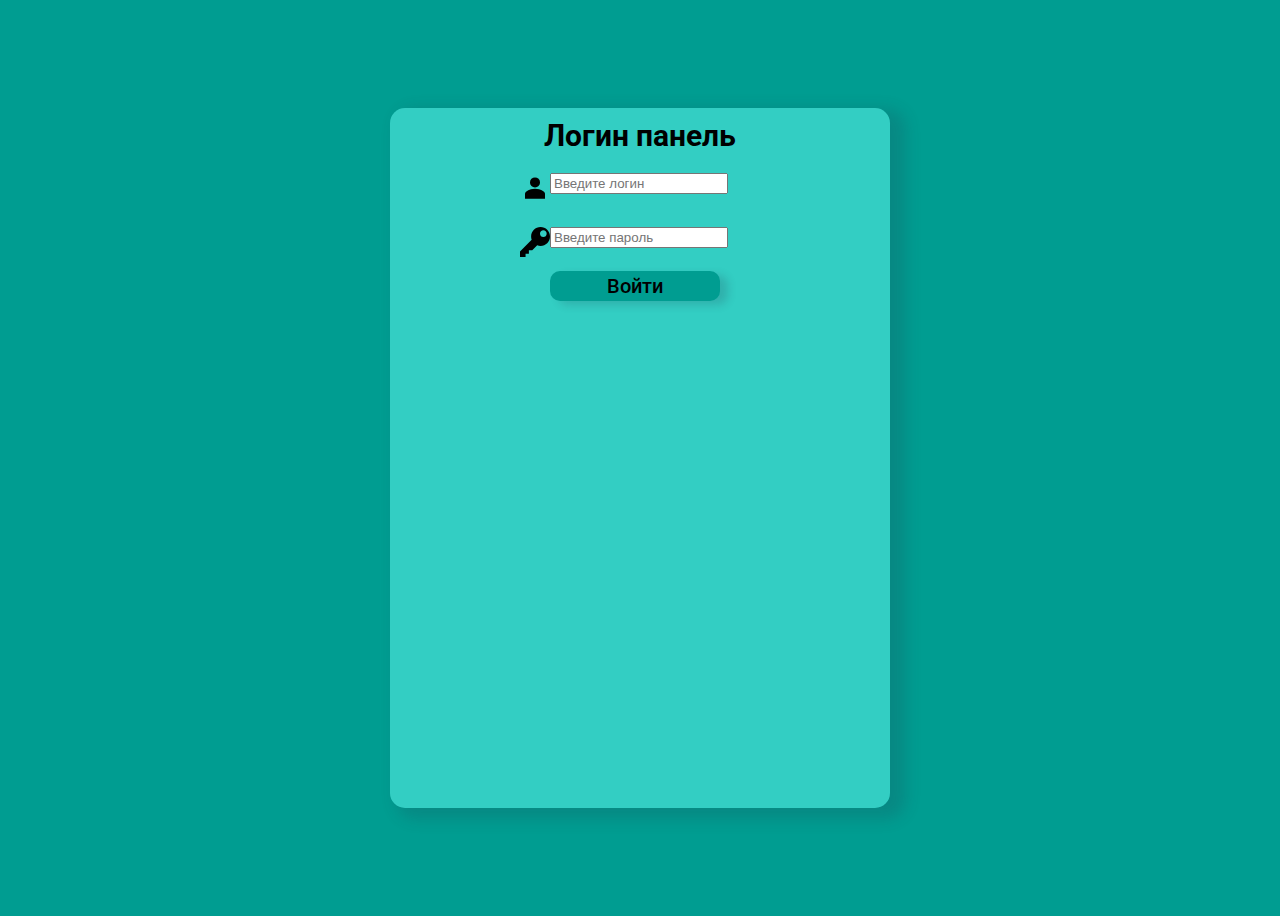
<file: Lesson 3/index.html>
<!DOCTYPE html>
<html lang="en">
<head>
    <meta charset="UTF-8">
    <title>Lesson 2 - CSS</title>
    <link rel="stylesheet" href="../Lesson2/assets/css/style.css">
    <link rel="stylesheet" href="assets/css/login.css">
    <script src="assets/js/index.js"></script>
</head>
<body>
                                                        <!--Container-->
<div class="container">
    <div class="title">Логин панель</div>
    <div id="notification-container" class="hidden">
        <div id="notification-title">Уведомление</div>
        <div id="notification-content"></div>
    </div>
    <div class="login-panel">
    <div class="inputs">
        <div class="login-input">
            <div class="login-logo"><img src="assets/images/login.svg" class="login-icon icon" alt="login icon"></div>
            <label><input type="text" class="login input" id="login" placeholder="Введите логин"></label>
        </div>
        <div class="password-input">
            <div class="password-logo"><img src="assets/images/password.svg" class="password-icon icon" alt="password icon"></div>
            <label><input type="text" class="password input" id="password" placeholder="Введите пароль"></label>
        </div>
        <div id="sign-in">Войти</div>
        </div>
    </div>
    <div class="register-panel"></div>
</div>
</body>
</html>
</file>
<file: Lesson2/assets/css/style.css>
@import url('https://fonts.googleapis.com/css2?family=Roboto:ital,wght@0,100;0,300;0,400;0,500;0,700;0,900;1,100;1,300;1,400;1,500;1,700;1,900&display=swap');

body{
    background-color: #cecece;
    font-family: 'Roboto', sans-serif;
}

#title{
    font-size: 30px;
    font-weight: 700;
    text-align: center;
}

.text{
    font-size: 20px;
    font-weight: 400;
    color:#ff0000;
}

.input-review{
    display: block;
    margin: 10px 0 10px 0;
}

.opinion{
    width: 300px;
    height: 75px;
}
</file>
<file: Lesson 3/assets/css/login.css>
@import url('https://fonts.googleapis.com/css2?family=Roboto:ital,wght@0,100;0,300;0,400;0,500;0,700;0,900;1,100;1,300;1,400;1,500;1,700;1,900&display=swap');

body{
    font-family: 'Roboto', sans-serif;
    background-color: #009D91;
    display: flex;
    min-height: 100vh;
    justify-content: center;
    align-items: center;
}

.container{
    box-shadow: 11px 6px 15px 5px rgba(34, 60, 80, 0.2);
    border-radius: 15px;
    background-color: #33CEC3;
    width: 500px;
    height: 700px;
}

.title{
    margin-top: 10px;
    text-align: center;
    font-size: 30px;
    font-weight: 700;
}

.icon{
    width: 30px;
    height: 30px;
}

.input{
    max-width: 170px;
    max-height: 50px;
}

.login-input{
    display: grid;
    margin-top: 20px;
    margin-left: 130px;
    grid-template-columns: 30px 170px;
}

.password-input{
    display: grid;
    margin-top: 20px;
    margin-left: 130px;
    grid-template-columns: 30px 170px;
}

#sign-in{
    background-color: #009D91;
    width: 170px;
    height: 30px;
    line-height: 30px;
    text-align: center;
    font-size: 20px;
    font-weight: 500;
    border-radius: 10px;
    margin: 10px 0 0 160px;
    cursor: pointer;
    transition: 0.25s;
    box-shadow: 8px 4px 8px 0px rgba(34, 60, 80, 0.2);
}

#sign-in:hover{
    background-color: #04897f;
    width: 190px;
    height: 35px;
    margin-left: 150px;
    line-height: 35px;
    box-shadow: 8px 4px 8px 0px rgba(34, 60, 80, 0.2);
}

#notification-container{
    position: absolute;
    width: 300px;
    height: 150px;
    margin-top: 250px;
    margin-left: 100px;
    border-radius: 10px;
    background-color: #009D91;
}

#notification-title{
    margin: 8px 0 0 10px;
    font-size: 16px;
    font-weight: bold;
}

#notification-content{
    margin: 10px 0 0 10px;
}

.hidden{
    display: none;
}
</file>
